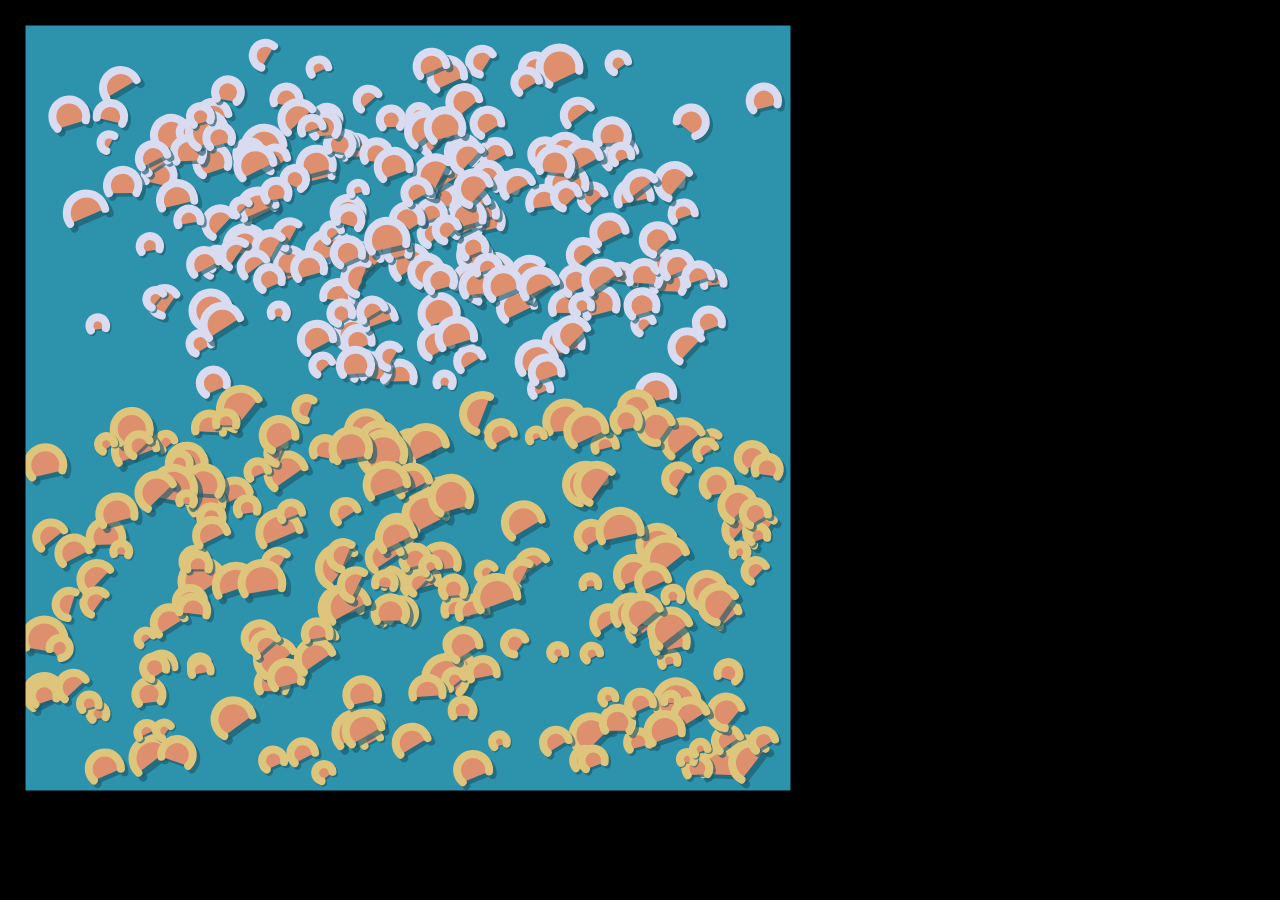
<file: index.html>
<!doctype html><html><head><title>Stewart Bracken Genuary Day 13 - Sol LeWitt</title><meta charset="utf-8"><link rel="stylesheet" href="./style.css"></head><body><div id="debug"></div><div id="sketch"></div><script defer="defer" src="./bundle.js"></script></body></html>
</file>
<file: style.css>
body {
  background-color: black;
}
canvas{
  border-style: solid;
  border-color: white;
  border-width: 0px;
}
</file>
